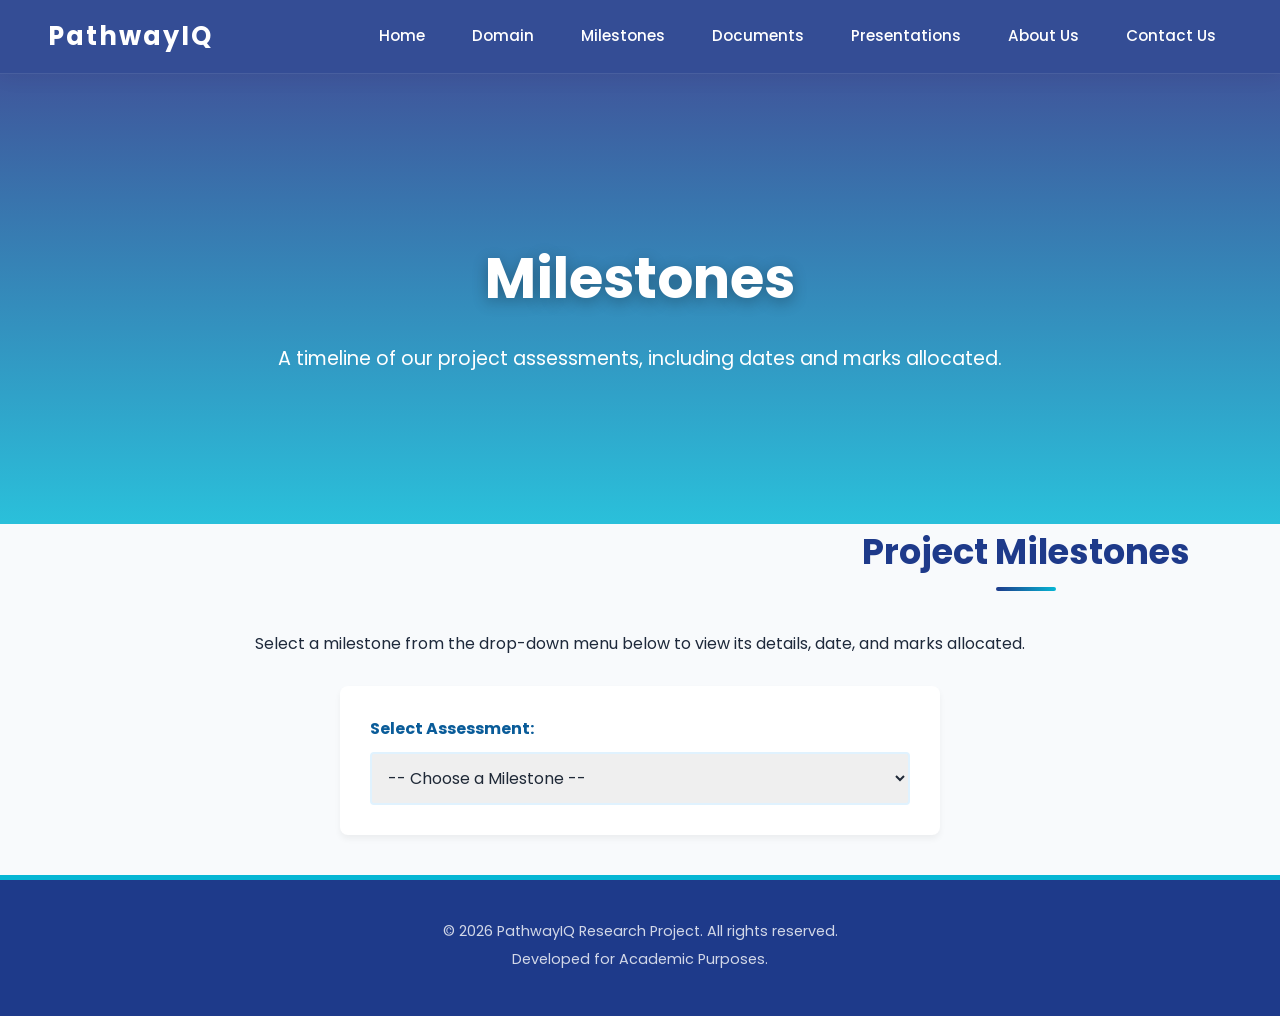
<file: milestones.html>
<!DOCTYPE html>
<html lang="en">
<head>
    <meta charset="UTF-8">
    <meta name="viewport" content="width=device-width, initial-scale=1.0">
    <title>Milestones | PathwayIQ</title>
    <link rel="stylesheet" href="Css/style.css">
</head>
<body>

    <!-- NAVIGATION BAR -->
    <nav class="navbar">
        <a href="index.html#home" class="logo">PathwayIQ</a>
        <div class="nav-links">
            <a href="index.html#home">Home</a>
            <a href="index.html#domain">Domain</a>
            <a href="index.html#milestones">Milestones</a>
            <a href="index.html#documents">Documents</a>
            <a href="index.html#presentations">Presentations</a>
            <a href="index.html#about">About Us</a>
            <a href="index.html#contact">Contact Us</a>
        </div>
    </nav>

    <!-- HERO SECTION -->
    <header class="hero">
        <h1>Milestones</h1>
        <p>A timeline of our project assessments, including dates and marks allocated.</p>
    </header>

    <!-- MAIN CONTENT -->
    <main class="container">
        <div style="text-align: center;">
            <h2 class="section-title">Project Milestones</h2>
            <p style="margin-bottom: 30px;">Select a milestone from the drop-down menu below to view its details, date, and marks allocated.</p>
        </div>

        <!-- Drop-down Menu Container -->
        <div style="max-width: 600px; margin: 0 auto; background: white; padding: 30px; border-radius: 8px; box-shadow: 0 4px 6px rgba(0,0,0,0.05);">
            
            <label for="milestoneSelect" style="font-weight: bold; display: block; margin-bottom: 10px; color: #0A5C99;">Select Assessment:</label>
            
            <select id="milestoneSelect" onchange="showDetails()" style="width: 100%; padding: 12px; border: 2px solid #E0F2FE; border-radius: 4px; font-size: 1rem; color: #1F2937; outline: none; cursor: pointer;">
                <option value="">-- Choose a Milestone --</option>
                <option value="proposal">Proposal Presentation & Report</option>
                <option value="progress1">Progress Presentation I</option>
                <option value="progress2">Progress Presentation II</option>
                <option value="finalViva">Final Presentation and VIVA</option>
                <option value="finalReport">Final Report</option>
                <option value="researchPaper">Research Paper (published)</option>
                <option value="website">Website</option>
                <option value="logbook">Research logbook, Status document 1 & 2</option>
            </select>

            <!-- Details will appear here -->
            <div id="detailsBox" class="details-box" style="margin-top: 20px; padding: 20px; background-color: #f8fafc; border-left: 4px solid #3498DB; border-radius: 8px; display: none;">
                <h3 id="detailTitle" style="color: #0A5C99; margin-bottom: 10px;"></h3>
                <p id="detailDate" style="margin-bottom: 5px;"><strong>Date:</strong> </p>
                <p id="detailMarks" style="margin-bottom: 5px;"><strong>Marks Allocated:</strong> </p>
                <p id="detailDesc"></p>
                <div id="detailLinks" class="milestone-quick-links" style="display: none;"></div>
            </div>

        </div>
    </main>

    <!-- FOOTER -->
    <footer>
        <p>&copy; 2026 PathwayIQ Research Project. All rights reserved.</p>
        <p>Developed for Academic Purposes.</p>
    </footer>

    <!-- JAVASCRIPT LINK -->
    <script src="Js/script.js"></script>

</body>
</html>
</file>
<file: Css/style.css>
/* ===============================
   GOOGLE FONTS & VARIABLES
   =============================== */
@import url('https://fonts.googleapis.com/css2?family=Poppins:wght@300;400;500;600;700&display=swap');

:root {
    --primary-blue: #1E3A8A;
    --accent-blue: #06B6D4;
    --light-blue: #E0F2FE;
    --bg-color: #F8FAFC;
    --white: #FFFFFF;
    --text-dark: #1E293B;
    --text-light: #64748B;
    --glow: rgba(6, 182, 212, 0.15);
    --card-shadow: 0 10px 30px -5px rgba(0, 0, 0, 0.08);
    --hover-shadow: 0 20px 40px -10px rgba(6, 182, 212, 0.25);
    --border-color: #E2E8F0;
}

* { margin: 0; padding: 0; box-sizing: border-box; font-family: 'Poppins', sans-serif; }
html { scroll-behavior: smooth; }
body { background-color: var(--bg-color); color: var(--text-dark); line-height: 1.6; overflow-x: hidden; }

::-webkit-scrollbar { width: 8px; }
::-webkit-scrollbar-track { background: var(--bg-color); }
::-webkit-scrollbar-thumb { background: var(--accent-blue); border-radius: 4px; }
::-webkit-scrollbar-thumb:hover { background: var(--primary-blue); }

/* ===============================
   NAVIGATION BAR
   =============================== */
.navbar {
    background: rgba(30, 58, 138, 0.9);
    backdrop-filter: blur(12px);
    -webkit-backdrop-filter: blur(12px);
    padding: 1rem 3rem;
    display: flex;
    justify-content: space-between;
    align-items: center;
    position: sticky;
    top: 0;
    z-index: 1000;
    border-bottom: 1px solid rgba(255, 255, 255, 0.1);
    box-shadow: 0 4px 20px rgba(0, 0, 0, 0.05);
}
.navbar .logo { color: var(--white); font-size: 1.6rem; font-weight: 700; letter-spacing: 2px; text-decoration: none; cursor: pointer; transition: opacity 0.2s ease, transform 0.2s ease; }
.navbar .logo:hover { opacity: 0.9; transform: scale(1.02); }
.nav-links { display: flex; gap: 15px; }
.nav-links a { color: var(--white); font-weight: 500; padding: 8px 16px; border-radius: 20px; transition: all 0.3s ease; text-decoration: none; font-size: 0.95rem; }
.nav-links a:hover { background-color: rgba(6, 182, 212, 0.2); color: var(--accent-blue); transform: translateY(-2px); }

/* ===============================
   HERO SECTION
   =============================== */
.hero {
    background: linear-gradient(rgba(30, 58, 138, 0.85), rgba(6, 182, 212, 0.85)), url('https://images.unsplash.com/photo-1451187580459-43490279c0fa?q=80&w=2072&auto=format&fit=crop') center/cover no-repeat;
    color: var(--white);
    text-align: center;
    padding: 160px 20px 120px 20px;
    position: relative;
    overflow: visible;
}
.hero h1 { font-size: 3.5rem; font-weight: 700; margin-bottom: 20px; text-shadow: 0 4px 15px rgba(0,0,0,0.3); animation: fadeInDown 1s ease-out; }
.hero p { font-size: 1.2rem; max-width: 800px; margin: 0 auto 30px auto; opacity: 0.95; animation: fadeInUp 1s ease-out 0.3s both; }
@keyframes fadeInDown { from { opacity: 0; transform: translateY(-30px); } to { opacity: 1; transform: translateY(0); } }
@keyframes fadeInUp { from { opacity: 0; transform: translateY(30px); } to { opacity: 1; transform: translateY(0); } }

.hero-btn {
    display: inline-block;
    padding: 14px 32px;
    background: var(--white);
    color: var(--primary-blue);
    font-weight: 600;
    text-decoration: none;
    border-radius: 30px;
    transition: all 0.3s ease;
    box-shadow: 0 4px 15px rgba(0,0,0,0.2);
    animation: fadeInUp 1s ease-out 0.6s both;
}
.hero-btn:hover { transform: translateY(-3px); box-shadow: 0 8px 25px rgba(0,0,0,0.3); background: var(--light-blue); }

/* ===============================
   FLOATING OVERLAP CARDS
   =============================== */
.overlap-container {
    max-width: 1100px;
    margin: -20px auto 40px auto;
    position: relative;
    z-index: 10;
    padding: 0 20px;
}
.domain-card-grid { display: grid; grid-template-columns: repeat(auto-fit, minmax(280px, 1fr)); gap: 20px; }
.domain-card {
    background: var(--white);
    border: 1px solid var(--border-color);
    border-radius: 16px;
    padding: 25px 30px;
    color: var(--primary-blue);
    font-weight: 600;
    font-size: 1.05rem;
    display: flex;
    justify-content: space-between;
    align-items: center;
    transition: all 0.3s ease;
    cursor: pointer;
    text-decoration: none;
    box-shadow: var(--card-shadow);
}
.domain-card:hover { border-color: var(--accent-blue); box-shadow: var(--hover-shadow); transform: translateY(-5px); color: var(--accent-blue); }
.domain-card::after { content: '❯'; font-size: 1.2rem; transition: transform 0.3s ease; }
.domain-card:hover::after { transform: translateX(5px); }
.domain-card svg { width: 28px; height: 28px; stroke: var(--accent-blue); fill: none; stroke-width: 2; stroke-linecap: round; stroke-linejoin: round; transition: all 0.3s ease; margin-right: 15px; }
.domain-card:hover svg { stroke: var(--primary-blue); transform: scale(1.1); }
.domain-card span { flex-grow: 1; text-align: left; }

/* ===============================
   GENERAL SECTION STYLES
   =============================== */
section { padding: 80px 20px; scroll-margin-top: 100px; }
.container { max-width: 1100px; margin: 0 auto; }
.section-title { text-align: center; color: var(--primary-blue); margin-bottom: 50px; font-size: 2.2rem; font-weight: 700; position: relative; display: inline-block; left: 50%; transform: translateX(-50%); }
.section-title::after { content: ''; position: absolute; bottom: -10px; left: 50%; transform: translateX(-50%); width: 60px; height: 4px; background: linear-gradient(to right, var(--primary-blue), var(--accent-blue)); border-radius: 2px; }

/* ===============================
   SPLIT LAYOUT (Text + Image)
   =============================== */
.split-section { display: flex; flex-wrap: wrap; gap: 50px; align-items: center; margin-bottom: 80px; }
.split-text { flex: 1; min-width: 300px; }
.split-text h3 { color: var(--primary-blue); font-size: 2rem; margin-bottom: 20px; font-weight: 700; }
.split-text p { color: #475569; line-height: 1.9; font-size: 1.05rem; margin-bottom: 20px; }
.split-image { flex: 1; min-width: 300px; border-radius: 20px; overflow: hidden; box-shadow: var(--card-shadow); border: 1px solid var(--border-color); transition: transform 0.3s ease; }
.split-image:hover { transform: translateY(-5px); }
.split-image img { width: 100%; height: auto; display: block; object-fit: cover; }

/* ===============================
   RESEARCH GAP (COHESIVE CLEAN LAYOUT)
   =============================== */
.gap-full-width {
    max-width: 1000px;
    margin: 0 auto 80px auto;
    text-align: center;
}
.gap-full-width h3 {
    color: var(--primary-blue);
    font-size: 2rem;
    font-weight: 700;
    margin-bottom: 20px;
}
.gap-grid-large {
    display: grid;
    grid-template-columns: 1fr 1fr;
    gap: 30px;
    margin-top: 40px;
    text-align: left;
}
.gap-card-large {
    background: var(--white);
    padding: 40px;
    border-radius: 20px;
    box-shadow: var(--card-shadow);
    border: 1px solid var(--border-color);
    transition: transform 0.3s ease;
    position: relative;
    overflow: hidden;
}
.gap-card-large:hover { transform: translateY(-5px); box-shadow: var(--hover-shadow); }
.gap-card-large.problem { border-left: 6px solid #F43F5E; }
.gap-card-large.solution { border-left: 6px solid #22C55E; }
.gap-card-large h4 { margin-bottom: 25px; font-size: 1.3rem; display: flex; align-items: center; gap: 10px; }
.gap-card-large.problem h4 { color: #BE123C; }
.gap-card-large.solution h4 { color: #15803D; }

/* Header icon (warning / lightbulb) */
.gap-card-large h4 .header-icon {
    width: 24px;
    height: 24px;
    flex-shrink: 0;
}

/* Bulleted List Styles for Research Gap */
.gap-list { list-style: none; padding: 0; margin: 0; }
.gap-list li { display: flex; align-items: flex-start; gap: 14px; margin-bottom: 20px; font-size: 0.95rem; line-height: 1.6; color: #475569; transition: transform 0.2s ease; }
.gap-list li:last-child { margin-bottom: 0; }
.gap-list li:hover { transform: translateX(4px); }
.gap-list li strong { color: #1E293B; font-weight: 600; }

/* Small circular icon for each bullet point */
.gap-icon {
    width: 28px;
    height: 28px;
    min-width: 28px;
    border-radius: 50%;
    display: flex;
    align-items: center;
    justify-content: center;
    flex-shrink: 0;
    margin-top: 2px;
    transition: all 0.3s ease;
}
.gap-icon svg { width: 15px; height: 15px; }
.gap-icon.red { background: #FEE2E2; color: #DC2626; }
.gap-icon.green { background: #DCFCE7; color: #16A34A; }
.gap-list li:hover .gap-icon.red { background: #DC2626; color: white; }
.gap-list li:hover .gap-icon.green { background: #16A34A; color: white; }

/* ===============================
   FULL WIDTH PROBLEM LAYOUT
   =============================== */
.full-width-problem { max-width: 900px; margin: 0 auto 80px auto; text-align: center; }
.full-width-problem h3 { color: var(--primary-blue); font-size: 2rem; margin-bottom: 30px; }
.quote-box { background: var(--light-blue); padding: 40px; border-radius: 20px; border-left: 6px solid var(--primary-blue); font-style: italic; font-size: 1.2rem; color: var(--primary-blue); margin-bottom: 40px; box-shadow: var(--card-shadow); }
.solution-details { display: grid; grid-template-columns: 1fr 1fr; gap: 30px; text-align: left; }
.solution-details .detail-card { background: var(--white); padding: 35px; border-radius: 16px; border: 1px solid var(--border-color); box-shadow: var(--card-shadow); position: relative; overflow: hidden; transition: transform 0.3s ease; }
.solution-details .detail-card:hover { transform: translateY(-5px); box-shadow: var(--hover-shadow); }
.solution-details .detail-card.problem { border-top: 5px solid #F43F5E; }
.solution-details .detail-card.solution { border-top: 5px solid #22C55E; }
.solution-details .detail-card h4 { color: var(--primary-blue); margin-bottom: 20px; font-size: 1.2rem; display: flex; align-items: center; gap: 10px; }
.solution-details .detail-card h4 .header-icon { width: 22px; height: 22px; flex-shrink: 0; }
.solution-details .detail-card p { font-size: 1rem; color: #475569; line-height: 1.8; margin-bottom: 0; }

/* ===============================
   RESEARCH OBJECTIVES (With Image Split)
   =============================== */
.objective-grid { display: grid; grid-template-columns: repeat(auto-fit, minmax(300px, 1fr)); gap: 20px; margin-top: 30px; }
.objective-card { background: var(--white); padding: 30px; border-radius: 16px; border: 1px solid var(--border-color); box-shadow: var(--card-shadow); transition: all 0.3s ease; text-align: left; display: flex; flex-direction: column; }
.objective-card:hover { box-shadow: var(--hover-shadow); border-color: var(--accent-blue); transform: translateY(-5px); }
.objective-card h4 { color: var(--primary-blue); margin-bottom: 12px; font-size: 1.15rem; font-weight: 600; }
.objective-card p { font-size: 0.95rem; color: #475569; line-height: 1.7; margin-bottom: 0; }

/* ===============================
   COLORFUL INFOGRAPHIC DIAGRAM
   =============================== */
.methodology-layout { display: flex; flex-wrap: wrap; gap: 50px; align-items: flex-start; margin-top: 40px; margin-bottom: 100px; }
.methodology-text { flex: 1; min-width: 300px; }
.methodology-text h4 { color: var(--primary-blue); margin-top: 25px; margin-bottom: 12px; font-size: 1.1rem; font-weight: 600; }
.methodology-text p { color: #475569; font-size: 0.95rem; line-height: 1.8; margin-bottom: 20px; }

.diagram-canvas {
    flex: 1.4; min-width: 420px;
    background: linear-gradient(145deg, #F0F9FF 0%, #F5F3FF 100%);
    border: 4px solid #1E293B;
    border-radius: 24px;
    padding: 40px 20px;
    display: flex;
    flex-direction: column;
    align-items: center;
    gap: 0;
    box-shadow: 0 20px 50px rgba(0,0,0,0.1);
    position: relative;
}
.diagram-node {
    border-radius: 14px;
    padding: 15px 20px;
    display: flex;
    flex-direction: column;
    align-items: center;
    justify-content: center;
    gap: 5px;
    text-align: center;
    transition: all 0.3s ease;
    position: relative;
    z-index: 2;
    box-shadow: 0 6px 15px rgba(0,0,0,0.08);
    border-width: 2px;
    border-style: solid;
}
.diagram-node:hover { transform: translateY(-4px); box-shadow: 0 10px 25px rgba(0,0,0,0.15); }
.diagram-node svg { width: 28px; height: 28px; }
.diagram-node h5 { font-size: 0.85rem; font-weight: 700; margin: 0; }
.diagram-node p { font-size: 0.7rem; margin: 0; opacity: 0.8; }

.node-client { background: #EFF6FF; border-color: #3B82F6; color: #1E40AF; }
.node-client svg { stroke: #3B82F6; fill: none; stroke-width: 2; }
.node-gateway { background: #F0FDF4; border-color: #10B981; color: #065F46; }
.node-gateway svg { stroke: #10B981; fill: none; stroke-width: 2; }
.node-module-1 { background: #FFFBEB; border-color: #F59E0B; color: #78350F; }
.node-module-1 svg { stroke: #F59E0B; fill: none; stroke-width: 2; }
.node-module-2 { background: #FDF2F8; border-color: #EC4899; color: #831843; }
.node-module-2 svg { stroke: #EC4899; fill: none; stroke-width: 2; }
.node-module-3 { background: #ECFEFF; border-color: #06B6D4; color: #164E63; }
.node-module-3 svg { stroke: #06B6D4; fill: none; stroke-width: 2; }
.node-module-4 { background: #EEF2FF; border-color: #6366F1; color: #312E81; }
.node-module-4 svg { stroke: #6366F1; fill: none; stroke-width: 2; }
.node-supabase { background: #F5F3FF; border-color: #8B5CF6; color: #4C1D95; }
.node-supabase svg { stroke: #8B5CF6; fill: none; stroke-width: 2; }

.connector-vertical { width: 3px; height: 35px; background: linear-gradient(to bottom, #3B82F6, #10B981); position: relative; z-index: 1; border-radius: 2px; }
.connector-vertical::after { content: '▼'; position: absolute; bottom: -12px; left: 50%; transform: translateX(-50%); color: #10B981; font-size: 12px; }
.connector-label { position: absolute; left: 20px; top: 50%; transform: translateY(-50%); font-size: 0.65rem; color: #475569; white-space: nowrap; font-weight: 700; background: var(--white); padding: 3px 8px; border-radius: 6px; border: 1px solid #CBD5E1; box-shadow: 0 2px 5px rgba(0,0,0,0.05); }
.module-bus { display: flex; justify-content: space-between; width: 100%; position: relative; padding-top: 30px; }
.module-bus::before { content: ''; position: absolute; top: 0; left: 8%; right: 8%; height: 3px; background: linear-gradient(to right, #F59E0B, #EC4899, #06B6D4, #6366F1); border-radius: 2px; }
.module-bus .diagram-node { flex: 1; margin: 0 5px; max-width: 120px; }
.module-bus .diagram-node::before { content: ''; position: absolute; top: -32px; left: 50%; width: 2px; height: 30px; background: #94A3B8; }
.supabase-grid { display: grid; grid-template-columns: repeat(3, 1fr); gap: 12px; width: 100%; max-width: 640px; margin-top: 10px; }
.supabase-grid .diagram-node { padding: 12px 10px; }

/* ===============================
   TECHNOLOGIES GRID
   =============================== */
.tech-logo-grid { 
    display: grid; 
    grid-template-columns: repeat(auto-fit, minmax(130px, 1fr)); 
    gap: 30px; 
    margin-top: 40px; 
    justify-items: center; 
}
.tech-item { display: flex; flex-direction: column; align-items: center; text-align: center; }
.tech-circle { 
    width: 100px; 
    height: 100px; 
    background-color: var(--white); 
    border-radius: 50%; 
    display: flex; 
    align-items: center; 
    justify-content: center; 
    border: 2px solid #CBD5E1; 
    box-shadow: 0 4px 10px rgba(0, 0, 0, 0.05); 
    margin-bottom: 15px; 
    transition: all 0.3s ease; 
}
.tech-circle:hover { 
    transform: translateY(-5px); 
    box-shadow: 0 12px 25px rgba(6, 182, 212, 0.2); 
    border-color: var(--accent-blue); 
    background-color: #F8FAFC;
}
.tech-circle img { width: 50px; height: 50px; object-fit: contain; }
.tech-name { font-weight: 600; color: var(--text-dark); font-size: 0.9rem; }

/* ===============================
   MILESTONES: DROP-DOWN & TIMELINE
   =============================== */
.dropdown-container { max-width: 700px; margin: 0 auto 60px; background: var(--white); padding: 35px; border-radius: 20px; box-shadow: var(--card-shadow); border: 1px solid var(--border-color); position: relative; overflow: hidden; }
.dropdown-container label { font-weight: 600; display: block; margin-bottom: 12px; color: var(--primary-blue); font-size: 1.1rem; }
.dropdown-container select { width: 100%; padding: 16px 20px; border: 2px solid var(--border-color); border-radius: 12px; font-size: 1rem; color: var(--text-dark); background-color: #F8FAFC; outline: none; cursor: pointer; transition: all 0.3s ease; appearance: none; }
.dropdown-container select:focus { border-color: var(--accent-blue); box-shadow: 0 0 0 4px var(--glow); }
.details-box { margin-top: 25px; padding: 25px; background: linear-gradient(135deg, #F0F9FF 0%, #E0F2FE 100%); border-left: 6px solid var(--accent-blue); border-radius: 12px; display: none; animation: slideDown 0.4s ease-out; }
@keyframes slideDown { from { opacity: 0; transform: translateY(-15px); } to { opacity: 1; transform: translateY(0); } }
.details-box h3 { color: var(--primary-blue); margin-bottom: 10px; font-size: 1.4rem; }
.details-box p { margin-bottom: 8px; color: var(--text-dark); }

.timeline-container { position: relative; max-width: 1000px; margin: 40px auto; padding: 20px 0; }
.timeline-container::after { content: ''; position: absolute; width: 6px; background: linear-gradient(to bottom, var(--accent-blue), var(--primary-blue)); top: 0; bottom: 70px; left: 50%; margin-left: -3px; border-radius: 3px; box-shadow: 0 0 15px var(--glow); }
.timeline-node { position: relative; width: 100px; height: 100px; background: linear-gradient(135deg, var(--primary-blue), var(--accent-blue)); color: white; border-radius: 50%; display: flex; align-items: center; justify-content: center; font-weight: 700; font-size: 1.1rem; margin: 0 auto 40px; z-index: 2; border: 5px solid var(--white); box-shadow: 0 0 25px var(--glow); animation: pulse 2s infinite; }
@keyframes pulse { 0% { box-shadow: 0 0 0 0 rgba(6, 182, 212, 0.7); } 70% { box-shadow: 0 0 0 20px rgba(6, 182, 212, 0); } 100% { box-shadow: 0 0 0 0 rgba(6, 182, 212, 0); } }
.timeline-block { padding: 10px 40px; position: relative; background-color: inherit; width: 50%; }
.timeline-block.left { left: 0; }
.timeline-block.right { left: 50%; }
.timeline-block::after { content: ''; position: absolute; width: 20px; height: 20px; right: -10px; background-color: var(--white); border: 5px solid var(--accent-blue); top: 25px; border-radius: 50%; z-index: 1; box-shadow: 0 0 10px var(--glow); transition: all 0.3s ease; }
.timeline-block.right::after { left: -10px; }
.timeline-content { padding: 25px 30px; background-color: var(--white); position: relative; border-radius: 16px; box-shadow: 0 8px 20px -5px rgba(0,0,0,0.06); border: 1px solid var(--border-color); transition: all 0.4s ease; }
.timeline-content:hover { transform: translateY(-5px) scale(1.02); box-shadow: 0 15px 30px -5px rgba(6, 182, 212, 0.2); border-color: var(--accent-blue); }
.timeline-content h3 { color: var(--primary-blue); margin-bottom: 5px; font-size: 1.2rem; }
.timeline-content p { color: var(--accent-blue); font-weight: 600; font-size: 0.95rem; }

/* ===============================
   TEAM CARDS
   =============================== */
.card-grid { display: grid; grid-template-columns: repeat(auto-fit, minmax(240px, 1fr)); gap: 24px; }
@media (min-width: 992px) { .card-grid { grid-template-columns: repeat(4, 1fr); } }
.card { background: var(--white); padding: 30px 20px; border-radius: 16px; box-shadow: var(--card-shadow); transition: all 0.4s ease; border: 1px solid var(--border-color); text-align: center; display: flex; flex-direction: column; align-items: center; position: relative; overflow: hidden; }
.card::before { content: ''; position: absolute; top: 0; left: 0; right: 0; height: 4px; background: linear-gradient(90deg, var(--primary-blue), var(--accent-blue)); opacity: 0; transition: opacity 0.3s ease; }
.card:hover { transform: translateY(-8px); box-shadow: var(--hover-shadow); border-color: var(--accent-blue); }
.card:hover::before { opacity: 1; }
.member-avatar { width: 96px; height: 96px; border-radius: 50%; margin-bottom: 16px; background: linear-gradient(135deg, #E0F2FE, #F1F5F9); border: 3px solid var(--accent-blue); display: flex; align-items: center; justify-content: center; color: var(--primary-blue); transition: all 0.3s ease; box-shadow: 0 4px 12px rgba(6, 182, 212, 0.15); overflow: hidden; }
.card:hover .member-avatar { transform: scale(1.08); box-shadow: 0 8px 20px rgba(6, 182, 212, 0.3); border-color: var(--primary-blue); }
.member-avatar img { width: 100%; height: 100%; object-fit: cover; border-radius: 50%; }
.member-avatar svg { width: 44px; height: 44px; fill: none; stroke: currentColor; stroke-width: 1.8; stroke-linecap: round; stroke-linejoin: round; }
.card h3 { color: var(--primary-blue); margin-bottom: 6px; font-size: 1.15rem; font-weight: 600; line-height: 1.3; }
.member-role { display: inline-block; background: #E0F2FE; color: #0369A1; font-size: 0.75rem; font-weight: 600; padding: 3px 12px; border-radius: 20px; margin-bottom: 8px; text-transform: uppercase; letter-spacing: 0.5px; }
.member-id { font-size: 0.85rem; font-weight: 600; color: var(--primary-blue); margin-bottom: 6px; }
.member-inst { font-size: 0.8rem; color: var(--text-light); margin-bottom: 12px; line-height: 1.45; }
.member-email { margin-top: auto; }
.member-email a { color: var(--accent-blue); text-decoration: none; font-size: 0.8rem; font-weight: 500; display: inline-flex; align-items: center; gap: 6px; word-break: break-all; transition: all 0.2s ease; padding: 4px 8px; border-radius: 6px; background: rgba(6, 182, 212, 0.05); }
.member-email a:hover { color: var(--primary-blue); background: rgba(6, 182, 212, 0.15); text-decoration: none; }

/* ===============================
   RESOURCE CARDS
   =============================== */
.resource-grid { display: grid; grid-template-columns: repeat(auto-fill, minmax(310px, 1fr)); gap: 25px; margin-top: 20px; }
.resource-card { background: var(--white); border-radius: 16px; padding: 26px; box-shadow: var(--card-shadow); border: 1px solid var(--border-color); transition: all 0.35s ease; display: flex; flex-direction: column; justify-content: space-between; position: relative; overflow: hidden; text-align: left; }
.resource-card::before { content: ''; position: absolute; top: 0; left: 0; right: 0; height: 4px; background: linear-gradient(90deg, var(--primary-blue), var(--accent-blue)); opacity: 0; transition: opacity 0.3s ease; }
.resource-card:hover { transform: translateY(-6px); box-shadow: var(--hover-shadow); border-color: rgba(6, 182, 212, 0.4); }
.resource-card:hover::before { opacity: 1; }
.resource-title { font-size: 1.15rem; font-weight: 600; color: var(--primary-blue); margin-bottom: 6px; line-height: 1.3; }
.resource-desc { font-size: 0.88rem; color: var(--text-light); line-height: 1.5; margin-bottom: 20px; }
.resource-actions { margin-top: auto; display: flex; gap: 10px; flex-wrap: wrap; }

/* Buttons */
.btn { display: inline-flex; align-items: center; justify-content: center; gap: 8px; padding: 10px 20px; font-size: 0.92rem; font-weight: 600; border-radius: 10px; text-decoration: none; cursor: pointer; transition: all 0.3s ease; border: none; outline: none; line-height: 1.4; }
.btn-primary { background: linear-gradient(135deg, var(--primary-blue), #2563EB); color: var(--white); box-shadow: 0 4px 14px rgba(37, 99, 235, 0.25); }
.btn-primary:hover { background: linear-gradient(135deg, #1d4ed8, var(--accent-blue)); color: var(--white); transform: translateY(-2px); box-shadow: 0 8px 20px rgba(6, 182, 212, 0.35); }
.btn-outline { background: transparent; color: var(--primary-blue); border: 1.5px solid #CBD5E1; }
.btn-outline:hover { border-color: var(--accent-blue); color: var(--accent-blue); background: rgba(6, 182, 212, 0.05); transform: translateY(-2px); }

/* ===============================
   CONTACT SPLIT
   =============================== */
.contact-split { display: grid; grid-template-columns: 1fr 1.5fr; gap: 40px; margin-top: 40px; }
.contact-info-card { background: linear-gradient(135deg, var(--primary-blue), #2563EB); color: var(--white); padding: 40px; border-radius: 24px; box-shadow: var(--card-shadow); display: flex; flex-direction: column; justify-content: space-between; }
.contact-info-card h3 { font-size: 1.6rem; margin-bottom: 15px; }
.contact-info-card p { opacity: 0.9; font-size: 1rem; margin-bottom: 30px; }
.info-item { display: flex; align-items: center; gap: 15px; margin-bottom: 25px; }
.info-item svg { width: 24px; height: 24px; stroke: var(--accent-blue); fill: none; stroke-width: 2; stroke-linecap: round; stroke-linejoin: round; flex-shrink: 0; }
.info-item div { font-size: 0.95rem; line-height: 1.4; }
.info-item strong { display: block; font-size: 0.85rem; text-transform: uppercase; letter-spacing: 1px; opacity: 0.7; margin-bottom: 2px; }
.social-links { display: flex; gap: 15px; margin-top: 20px; }
.social-links a { display: flex; align-items: center; justify-content: center; width: 40px; height: 40px; background: rgba(255, 255, 255, 0.1); border-radius: 50%; transition: all 0.3s ease; color: var(--white); }
.social-links a:hover { background: var(--accent-blue); transform: translateY(-3px); }
.social-links svg { width: 20px; height: 20px; fill: none; stroke: currentColor; stroke-width: 2; stroke-linecap: round; stroke-linejoin: round; }
.contact-form-card { background: var(--white); padding: 40px; border-radius: 24px; box-shadow: var(--card-shadow); border: 1px solid var(--border-color); }
.form-group { margin-bottom: 20px; }
.form-group label { display: block; font-weight: 600; font-size: 0.9rem; color: var(--primary-blue); margin-bottom: 8px; }
.form-control { width: 100%; padding: 14px 18px; border: 2px solid var(--border-color); border-radius: 12px; font-size: 0.95rem; font-family: 'Poppins', sans-serif; color: var(--text-dark); background-color: #F8FAFC; outline: none; transition: all 0.3s ease; }
.form-control:focus { border-color: var(--accent-blue); background-color: var(--white); box-shadow: 0 0 0 4px var(--glow); }
textarea.form-control { resize: vertical; min-height: 120px; }

/* ===============================
   FOOTER
   =============================== */
footer { background-color: var(--primary-blue); color: var(--white); text-align: center; padding: 40px; margin-top: 40px; font-size: 0.9rem; border-top: 5px solid var(--accent-blue); }
footer p { opacity: 0.8; margin-bottom: 5px; }

/* ===============================
   RESPONSIVE FIXES
   =============================== */
@media (max-width: 900px) {
    .navbar { flex-direction: column; padding: 1rem; }
    .nav-links { flex-wrap: wrap; justify-content: center; margin-top: 10px; }
    .hero h1 { font-size: 2.2rem; }
    .hero p { font-size: 1rem; }
    .hero { padding: 100px 15px 80px 15px; }
    .overlap-container { margin: -40px auto 20px auto; }
    .split-section { flex-direction: column; gap: 30px; }
    .gap-grid-large { grid-template-columns: 1fr; }
    .solution-details { grid-template-columns: 1fr; }
    .methodology-layout { flex-direction: column; margin-bottom: 60px; }
    .diagram-canvas { min-width: 100%; padding: 20px 10px; }
    .module-bus { flex-wrap: wrap; justify-content: center; gap: 15px; padding-top: 0; }
    .module-bus::before { display: none; }
    .module-bus .diagram-node::before { display: none; }
    .supabase-grid { grid-template-columns: 1fr; }
    .timeline-container::after { left: 31px; }
    .timeline-block { width: 100%; padding-left: 70px; padding-right: 25px; }
    .timeline-block.right { left: 0%; }
    .timeline-block.left::after, .timeline-block.right::after { left: 21px; }
    .timeline-node { margin-left: 0; width: 80px; height: 80px; font-size: 0.9rem; }
    .resource-grid { grid-template-columns: 1fr; }
    .contact-split { grid-template-columns: 1fr; }
}
</file>
